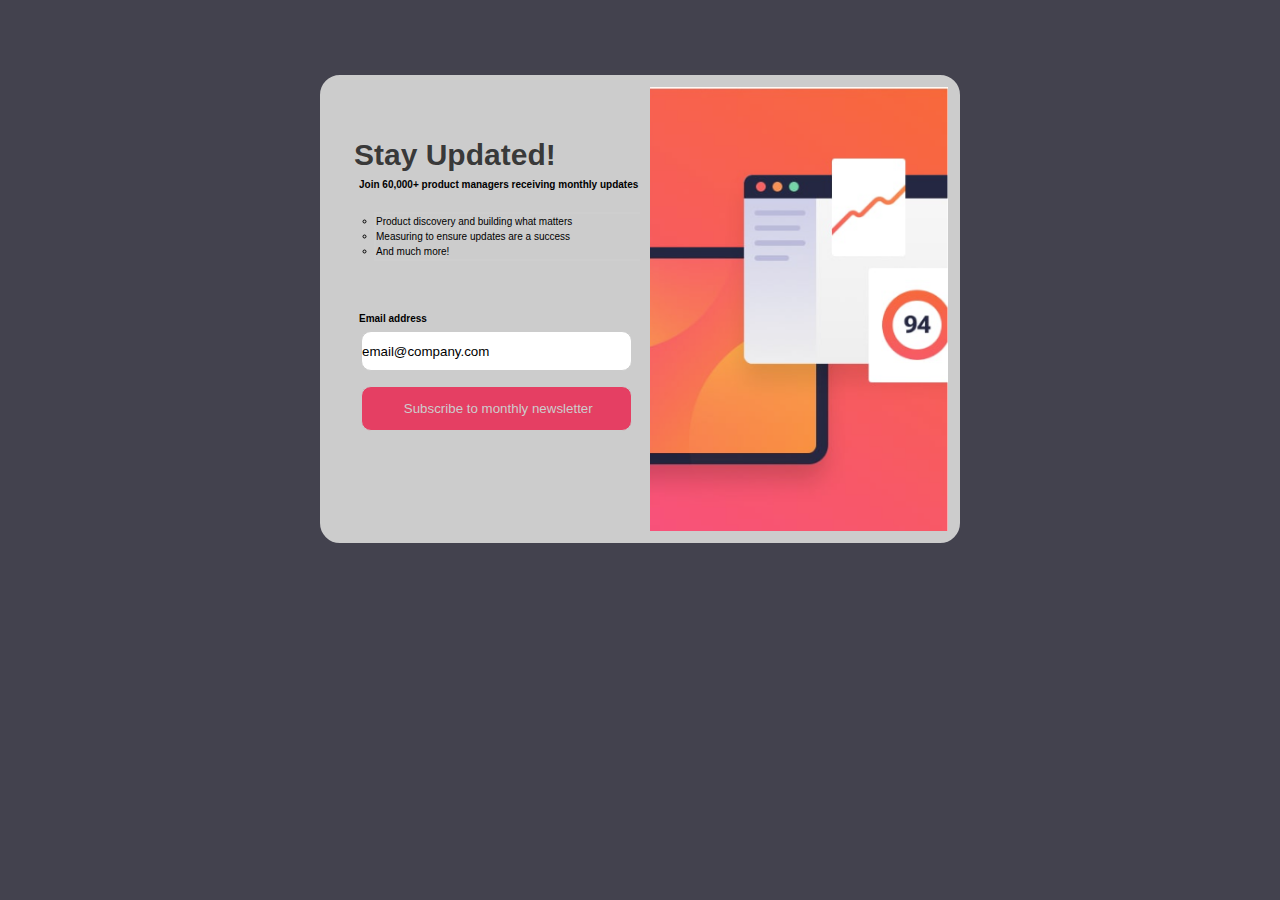
<file: index.html>
<!DOCTYPE html>
<html lang="en">
<head>
  <title>Stay Update</title>
  <meta charset="UTF-8">
  <meta name="viewport" content="width=device-width, initial-scale=1.0"> <!-- displays site properly based on user's device -->
  <link rel="stylesheet" href="css/style.css">

  <link rel="icon" type="image/png" sizes="32x32" href="./assets/images/favicon-32x32.png">
  
  <title>Frontend Mentor | Newsletter sign-up form with success message</title>

  <!-- Feel free to remove these styles or customise in your own stylesheet 👍 -->
  <style>
    .attribution { font-size: 11px; text-align: center; }
    .attribution a { color: hsl(228, 45%, 44%); }
  </style>
</head>
<body>
  <section class="container">
  
  
      <div class="col2">
       
        <form id="my-form">
          <div>
      <h1>Stay Updated!</h1>
      
      <h4>
        Join 60,000+ product managers receiving monthly updates on:
      </h4>
      </div>
      <div class="list-class" >
        <ul>
          <li><a href="#">Product discovery and building what matters</a></li>
          <li><a href="#">Measuring to ensure updates are a success</a></li>
          <li><a href="#">And much more!</a></li>
        </ul>
        
      </div>
      <div class="msg"></div>
      <div class="thanks"></div>
      <div>
        <label for="email"><h4> Email address</h4></label>
        <input  type="text" id="email" value="email@company.com" >
        <input class="btn" type="submit" value=" Subscribe to monthly newsletter">
        
        
      </div>
        

        
        
      
      </form>
      

    
  </div>
  <div><img class="col3" src="assets/images/Screenshot 2024-02-26 212652.png"></div>
  
</section>
   


  <!-- Sign-up form start -->



  <!-- Sign-up form end -->

  <!-- Success message start -->
  
  <!--Thanks for subscribing!-->

 <!-- A confirmation email has been sent to ash@loremcompany.com. -->
  <!--Please open it and click the button inside to confirm your subscription.-->

 <!-- Dismiss message-->

  <!-- Success message end -->

  
 <!--  <div class="attribution">
    Challenge by <a href="https://www.frontendmentor.io?ref=challenge" target="_blank">Frontend Mentor</a>. 
    Coded by <a href="#">Your Name Maryam Shabanzadeh </a>.
  </div>-->
  <script src="./js/main.js">
    
  </script>
  
  
  
</body>
</html>
</file>
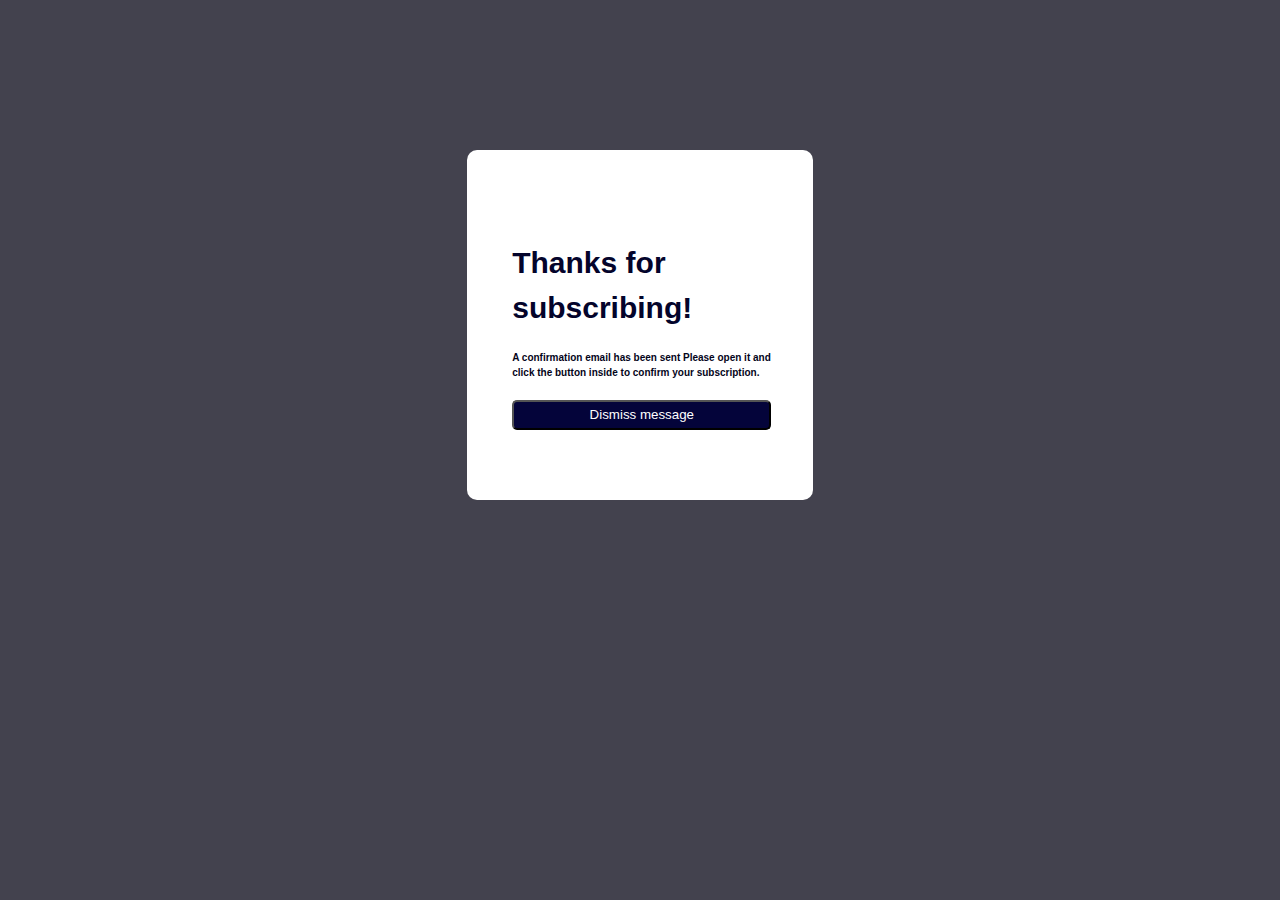
<file: success.html>
<!DOCTYPE html>
<html lang="en">
<head>
    <meta charset="UTF-8">
    <meta name="viewport" content="width=device-width, initial-scale=1.0">
    <link rel="stylesheet" href="css/styleSucess.css">
    <title>success</title>
</head>
<body>

    <section class="container">
        <div>
        <h1> Thanks for subscribing! </h1>
        <h5>A confirmation email has been sent <span id = "emailAddress"></span>
            Please open it and click the button inside to confirm your subscription.

        </h5>
    </div>

      

        <div>
            <button class="button">
                Dismiss message

            </button>
        </div>

        <ul id="users"></ul>



    </section>

<script src="/js/sucess.js">

</script>
    
</body>
</html>
</file>
<file: css/style.css>
*{
    margin:0;
    padding:0;
    box-sizing:border-box
    
}
body{
   
    background-color:rgba(16, 15, 31, 0.788);
    font-family: Verdana, Geneva, Tahoma, sans-serif;
    font-size: 14px;
    line-height: 1.5;
    
}
.container h1{
    color: rgba(0, 0, 0, 0.732);
    font-size: 30px;
    
}
.container h4{
    color: #000;
    font-size: 10px;
    padding: 0px 0px 0px 5px;
   
    
}
h5{
    color: red;
    font-size: 9px;
}
a{
    text-decoration: none;
    color: black;
    
  
    

}
img{
    
    display: block;
}


.container{

    margin:auto;
    margin-top: 75px;
    
    border: 2px solid #ccc;
    border-radius: 5px;
    overflow:auto;
    width: 50%;
    border-radius: 20px;
    background-color: #ccc;
    

}

#my-form{
  
    background-color: #ccc;
    border: 2px solid #ccc;
    padding: 20px;
    margin: 23.4px 0px;
    width: 180%; 
    
}

#my-form label {
    display:block;
    
}


#my-form input[type='text']{
    width:100%;
    padding:0px;
    border-radius: 10px;
    border: 1px solid #ccc;
    margin: 5px 20px 10px 7px;
    height: 40px;
    width: 55%;

   
}
.list-class{
    background-color: #ccc;
    border: 2px solid #cecece;
    padding: 0px;
    color:black;
    margin: 20px 0px 50px 20px;
    font-size: 10px;
    

}
.list-class ul{
    display: block;
    list-style: circle;
    text-align: left;
    


}



.btn{  
    width:100%;
    padding:10px 10px;
    background-color: rgb(229, 63, 99);
    color: #ccc;
    border-radius: 10px;
    margin: 5px 20px 10px 7px;
    border: 1px solid #ccc;
    height: 45px;
    width: 55%;
    

}
.col2{
    background-color: #ccc;
    width: 50%;
    height: 50%;
    float: left;
    padding:10px;
    box-sizing: border-box;
    
   

}
.col3{
    background-color: #ccc;
    width: 50%;
    height: 50%;
    float: left;
    padding:10px;
    box-sizing: border-box;
    
   

}
.error{
    text-align: left;
    color: red;
    padding: 0px;
    margin: 0px 0px 0px 10px;
    padding: 0px 0px 0px 90px;
}

.thanks{
    width: 25%;
    height: 25%;
    background-color: red;
}

@media screen and (max-width : 1130px) {
   
    .container{
        display: flex;
        flex-direction: column;
        margin: auto;   
        border: 2px solid #ccc;
        overflow:auto;
        margin-top: 20px;
        width: 35%;
        height: 700px;  
        background-color: #ccc;

        
    
    } 
    
#my-form{
    display: flex;
    justify-content: center;
    align-items: center;
    flex-direction: column;
    background-color: #ccc;
    border: 2px solid #ccc;
    margin: 0px;
    padding: 0%;
    width: 100%; 
    
    
   
    
}
    .col3{
        background-color: #ccc;
        width: 100%;
        height: 340px;   
        padding:0px;
        box-sizing: border-box;
        border-radius: 10px;
        order: 0;
        
       
    
    }
    .col2{
        background-color: #ccc;
        width: 100%;
        height: 50%;
        padding:0px;
        box-sizing: border-box;
        order:1;
        
       
    
    }
    .container h1{
        font-size: 30px;
        text-align: left;
        padding: 20px 20px 20px 20px;
        color: rgba(0, 0, 0, 0.732);   
           
        
    }
    .container h4{
        color: #000;
        font-size: 10px;
        padding: 0px 20px 0px 20px;
       
        
    }
    .btn{  
        width:100%;
        padding:10px 10px;
        background-color: rgb(39, 11, 167);
        color: #ccc;
        border-radius: 10px;
        margin: 5px 20px 10px 30px;
        border: 1px solid #ccc;
        height: 45px;
        width: 80%;
        align-items: center;
        
    
    }
    #my-form input[type='text']{
        width:80%;
        height: 45px;
        padding:0px;
        border-radius: 10px;
        border: 1px solid #ccc;
        align-items: center;
        margin-left: 30px;
     
       
    }
   
    

  
    


    
}
</file>
<file: css/styleSucess.css>
*{
    margin:0;
    padding:0;
    box-sizing:border-box
}
body{
   
        background-color:rgba(16, 15, 31, 0.788);
        font-family: Verdana, Geneva, Tahoma, sans-serif;
        font-size: 14px;
        line-height: 1.5;
        
}
.container h1{
    font-size: 30px;
    color: rgb(4, 4, 43);
    text-align: left;
    padding-top: 90px;
    padding-left: 45px;
   
}
.container h5{
    font-size: 10px;
    text-align: left;
    padding: 20px 27px 20px 45px;
    color: rgb(4, 4, 26);
}

.container{
    border: 2px black;
    width:27%;
    height: 350px;
    background-color: white;
    border-radius: 10px;
    margin:auto;
    margin-top: 150px;
   
}

.button{
    
    background-color: rgb(4, 4, 58);
    color: white;
    height: 30px;
    width: 75%;
    display: flex;
    justify-content: center;
    padding-top: 5px;
    margin-left: 45px; 
    border-radius: 5px;
    transition: opacity 0.2s;   
    
}
.button:hover{
    background-color:  rgb(229, 63, 99) ;
    cursor: pointer;
    border-color: aliceblue;
    
}
@media screen and (max-width : 920px) {

   .container h1{
        font-size: 30px;
        color: rgb(4, 4, 43);
        text-align: left;
        padding-top: 90px;
        padding-left: 15px;
       
    }
    .container h5{
        font-size: 10px;
        text-align: left;
        padding: 20px 27px 20px 15px;
        color: rgb(4, 4, 26);
    }
    .button{
    
        background-color: rgb(4, 4, 58);
        color: white;
        height: 30px;
        width: 85%;
        margin-left: 15px;
        margin-top: 250px;
        margin-bottom: 0px;
        border-radius: 5px;
        transition: opacity 0.2s;  
     
    }
    .container{
        margin:auto;
        margin-top: 60px;
        border: 2px black;
        width:27%;
        height: 600px;
        background-color: white;
        border-radius: 10px;
             
    }

    
    

    
}

@media screen and (max-width:840px) {
    .button{
    
        background-color: rgb(4, 4, 58);
        color: white;
        height: 30px;
        width: 85%;
        margin-left: 5px;
        margin-top: 150px;
        margin-bottom: 0px;
        border-radius: 5px;
        transition: opacity 0.2s;  
     
    }
    .container h1{
        font-size: 20px;
        color: rgb(4, 4, 43);
        text-align: left;
        padding-top: 90px;
        padding-left: 5px;
       
    }
    .container h5{
        font-size: 10px;
        text-align: left;
        padding: 20px 27px 5px 5px;
        color: rgb(4, 4, 26);
    }
    
}
</file>
